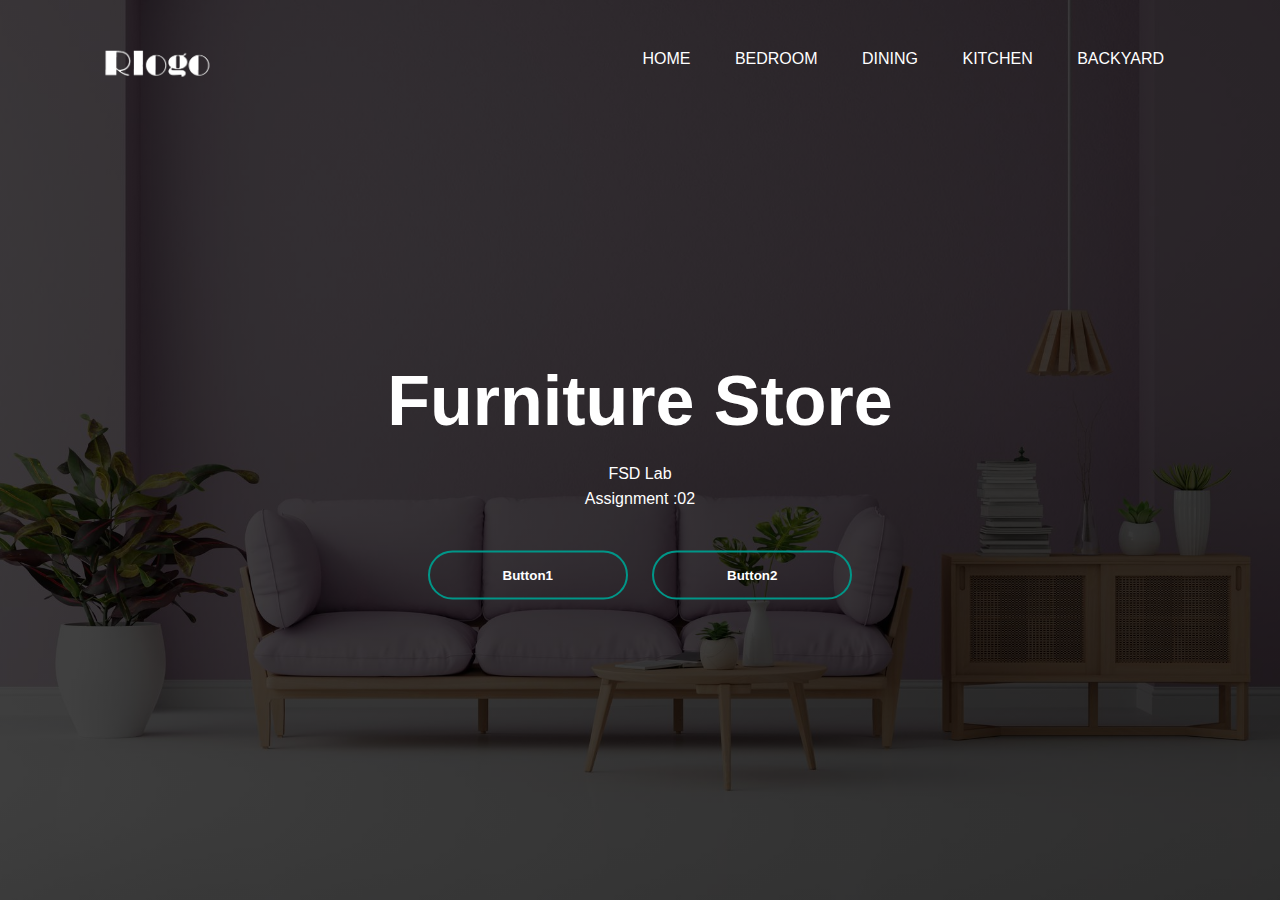
<file: index.html>
<!DOCTYPE html>
<html lang="en">
<head>
    <meta charset="UTF-8">
    <meta name="viewport" content="width=device-width, initial-scale=1.0">
    <title>Furniture Store Site</title>
    <link rel="stylesheet" href="style.css">
</head>

<body >
    <div class="banner">
        <div class="navbar">
            <img src="logo.png" class="logo">
            <ul>
                <li><a href="#">Home</a></li>
                <li><a href="Bedroom.html">Bedroom</a></li>
                <li><a href="#">Dining</a></li>
                <li><a href="#">Kitchen</a></li>
                <li><a href="#">Backyard</a></li>
            </ul>
        </div>
        <div class="content">
            <h1> Furniture Store</h1>
                <p>
                    FSD Lab
                    <br>
                    Assignment :02
                </p>
                <div>
                    <button type="button"><span></span>Button1</button>
                    <button type="button"><span></span>Button2</button>
                </div>
        </div>
    </div>
</body>
</html>
</file>
<file: style.css>
*{
  margin: 0;
  padding: 0;
  font-family: sans-serif;
}
.banner{
  width: 100%;
  height:100vh;
  background-image: linear-gradient(rgba(0,0,0,0.75),rgba(0,0,0,0.75)),url(background.png);
  background-size: cover;
  background-position: center;
}
.navbar{
  width: 85%;
  margin: auto;
  padding: 35px 0;
  display: flex;
  align-items: center;
  justify-content: space-between;
}
.logo{
  width: 120px;
  cursor: pointer;
}
.navbar ul li{
  list-style: none;
  display: inline-block;
  margin: 0 20px;
  position: relative;
}
.navbar ul li a{
text-decoration:none;
color: #fff;
text-transform: uppercase;
}
.navbar ul li::after{
content: '';
height: 3px;
width:0;
background: #009688;
position: absolute;
left: 0;
bottom: -5px;
transition: 0.5s;
}
.navbar ul li:hover:after{
  width: 100%;
}
.content{
  width: 100%;
  position: absolute;
  top:50%;
  transform: translateY(-50%);
  text-align: center;
  color: #fff;
}
.content h1{
  font-size: 70px;
  margin-top: 80px;
}
.content p{
  margin: 20px auto;
  font-weight: 100;
  line-height: 25px;
}
button{
  width: 200px;
  padding: 15px 0;
  text-align: center;
  margin: 20px 10px;
  border-radius: 25px;
  font-weight: bold;
  border: 2px solid #009688;
  background: transparent;
  color: #fff;
  cursor: pointer;
  position: relative;
  overflow: hidden;
}
span{
  background: #009688;
  height: 100%;
  width: 0;
  border-radius: 25px;
  position: absolute;
  left: 0;
  bottom: 0;
  z-index: -1;
  transition: 0.5s;
}
button:hover span{
  width: 100%;

}
button:hover{
  border: none;
}
</file>
